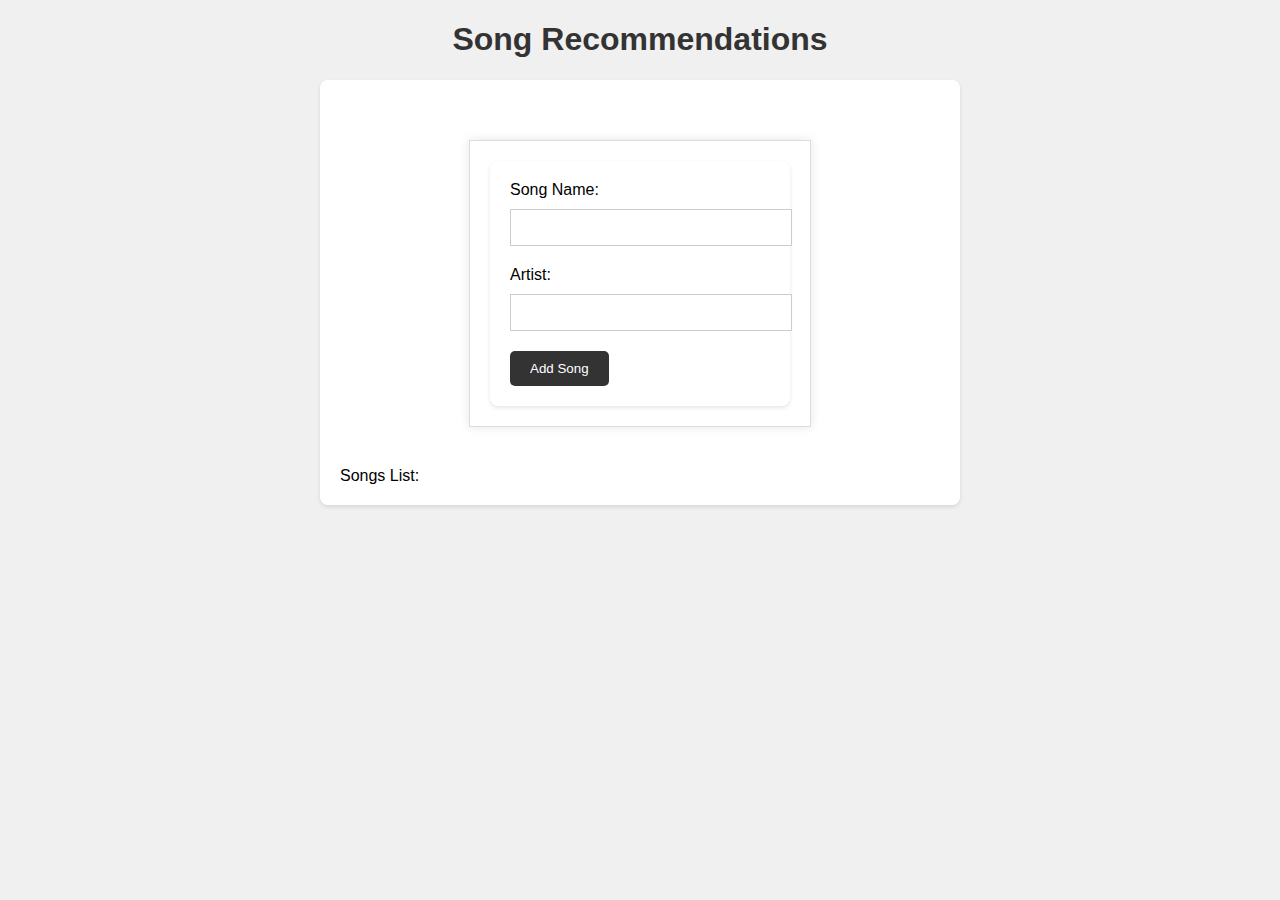
<file: Project 1/index.html>
<!DOCTYPE html>
<html lang="en">

<head>
    <meta charset="UTF-8">
    <meta name="viewport" content="width=device-width, initial-scale=1.0">
    <title>Song Recommendations</title>
    <link rel="stylesheet" href="style.css">
</head>

<body>
    <h1>Song Recommendations</h1>
    <div class="container">
        <form id="add-song-form">
            <div class="container">
            <label for="song-name">Song Name:</label>
            <input type="text" id="song-name" required>
            <label for="artist">Artist:</label>
            <input type="text" id="artist" required>
            <button type="submit">Add Song</button>
        </div>
        </form>
        <ul id="song-list">Songs List: </ul>
    </div>

    <script src="script.js"></script>
</body>

</html>
</file>
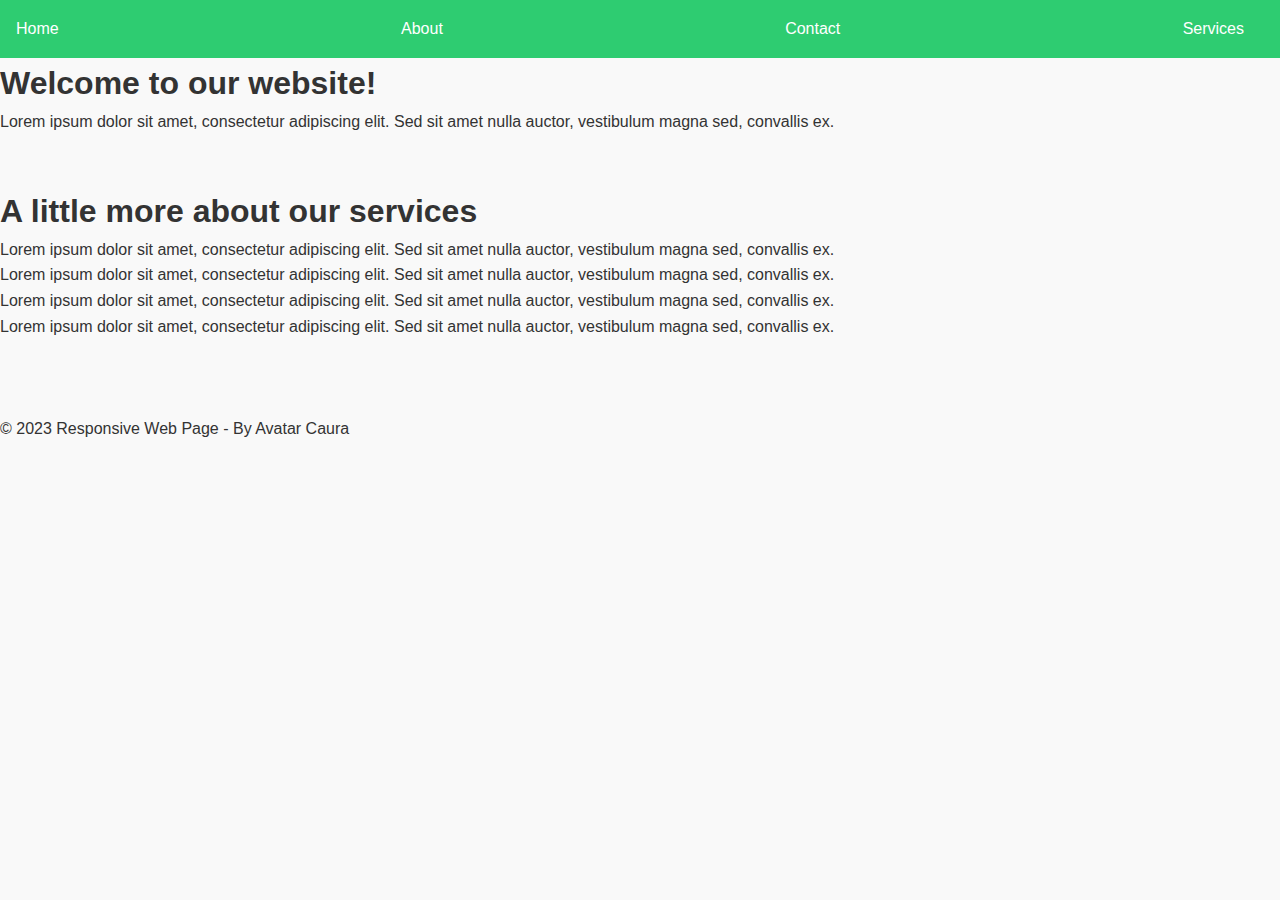
<file: Project 2/index.html>
<!DOCTYPE html>
<html lang="en">

<head>
    <meta charset="UTF-8">
    <meta name="viewport" content="width=device-width, initial-scale=1.0">
    <title>Responsive Web Page</title>
    <link rel="stylesheet" href="style.css">
</head>

<body>
    <header>
        <nav>
            <button class="hamburger" onclick="toggleMenu()">
                <span></span>
                <span></span>
                <span></span>
            </button>
            
            <ul id="nav-menu" class="hidden">
                <li><a href="#">Home</a></li>
                <li><a href="#">About</a></li>
                <li><a href="#">Contact</a></li>
                <li><a href="#">Services</a>
                    <ul>
                        <li><a href="#">Service 1</a></li>
                        <li><a href="#">Service 2</a></li>
                        <li><a href="#">Service 3</a></li>
                    </ul>
                </li>
            </ul>
        </nav>
    </header>

    <main>
        <section>
            <h1>Welcome to our website!</h1>
            <p>Lorem ipsum dolor sit amet, consectetur adipiscing elit. Sed sit amet nulla auctor, vestibulum magna sed, convallis ex.</p>
        </section>

        <br>
        <br>
        <section>
            <h1>A little more about our services</h1>
            <p>Lorem ipsum dolor sit amet, consectetur adipiscing elit. Sed sit amet nulla auctor, vestibulum magna sed, convallis ex.</p>
            <p>Lorem ipsum dolor sit amet, consectetur adipiscing elit. Sed sit amet nulla auctor, vestibulum magna sed, convallis ex.</p>
            <p>Lorem ipsum dolor sit amet, consectetur adipiscing elit. Sed sit amet nulla auctor, vestibulum magna sed, convallis ex.</p>
            <p>Lorem ipsum dolor sit amet, consectetur adipiscing elit. Sed sit amet nulla auctor, vestibulum magna sed, convallis ex.</p>
        </section>
    </main>

    <br>
    <br>
    <br>
    
    <footer>
        <p>&copy; 2023 Responsive Web Page - By Avatar Caura</p>
    </footer>

    <script src="script.js"></script>
</body>
</html>
</file>
<file: Project 1/style.css>
body {
    font-family: Arial, sans-serif;
    background-color: #f0f0f0;
}

h1 {
    color: #333;
    text-align: center;
}

.container {
    max-width: 600px;
    margin: 0 auto;
    padding: 20px;
    background: #fff;
    border-radius: 8px;
    box-shadow: 0 2px 4px rgba(0, 0, 0, 0.1);
}

#add-song-form {
    max-width: 300px;
    margin: 40px auto;
    padding: 20px;
    background-color: #fff;
    border: 1px solid #ddd;
    box-shadow: 0 0 10px rgba(0, 0, 0, 0.1);
}

label {
    display: block;
    margin-bottom: 10px;
}

input[type="text"] {
    width: 100%;
    padding: 10px;
    margin-bottom: 20px;
    margin-right: 20px;
    border: 1px solid #ccc;
}

button[type="submit"] {
    background-color: #333;
    color: #fff;
    padding: 10px 20px;
    border: none;
    border-radius: 5px;
    cursor: pointer;
}

button[type="submit"]:hover {
    background-color: #444;
}

#song-list {
    list-style: none;
    padding: 0;
    margin: 0;
}

#song-list li {
    padding: 10px;
    border-bottom: 1px solid #ddd;
}

#song-list li:last-child {
    border-bottom: none;
}

#song-list li span {
    color: #ff9900; /* orange text */
}

.edit-button, .delete-button {
    background-color: #333;
    color: #fff;
    padding: 5px 10px;
    border: none;
    border-radius: 5px;
    cursor: pointer;
}

.edit-button:hover, .delete-button:hover {
    background-color: #444;
}
</file>
<file: Project 2/style.css>
/* Global Styles */

* {
    box-sizing: border-box;
    margin: 0;
    padding: 0;
}

body {
    font-family: Arial, sans-serif;
    line-height: 1.6;
    color: #333;
    background-color: #f9f9f9;
}

/* Header Styles */

header {
    background-color: #2ecc71;
    padding: 1em;
    text-align: center;
}

header nav ul {
    list-style: none;
    margin: 0;
    padding: 0;
    display: flex;
    justify-content: space-between;
}

header nav ul li {
    margin-right: 20px;
}

header nav a {
    color: #fff;
    text-decoration: none;
}

header nav a:hover {
    color: #ccc;
}

header .hamburger {
    display: none;
}

/* Navigation Menu Styles */

header nav ul li ul {
    display: none;
    position: absolute;
    background-color: #2ecc71;
    padding: 10px;
    border-radius: 5px;
    box-shadow: 0 0 10px rgba(0, 0, 0, 0.2);
}

header nav ul li:hover ul {
    display: block;
}

header nav ul li ul li {
    margin-right: 0;
}

header nav ul li ul li a {
    color: #fff;
}

header nav ul li ul li a:hover {
    color: #ccc;
}

/* RESPONSIVE STYLE */

/* Tablet View */

@media (max-width: 768px) {
    header nav ul {
        flex-direction: column;
    }
    header nav ul li {
        margin-right: 0;
    }
    header .hamburger {
        display: block;
        position: absolute;
        top: 10px;
        right: 10px;
        cursor: pointer;
    }
    header .hamburger span {
        display: block;
        width: 30px;
        height: 3px;
        background-color: #fff;
        margin-bottom: 5px;
    }
    header nav ul {
        display: none;
    }
}

/* Mobile View */

@media (max-width: 480px) {
    main section {
        padding: 20px;
    }
    footer {
        padding: 10px;
        text-align: center;
    }
}

/* Active Hamburger Menu Styles */

.hamburger.active span {
    background-color: #ccc;
}

.hamburger.active span:nth-child(1) {
    transform: translateY(10px) rotate(45deg);
}

.hamburger.active span:nth-child(2) {
    opacity: 0;
}

.hamburger.active span:nth-child(3) {
    transform: translateY(-10px) rotate(-45deg);
}
</file>
